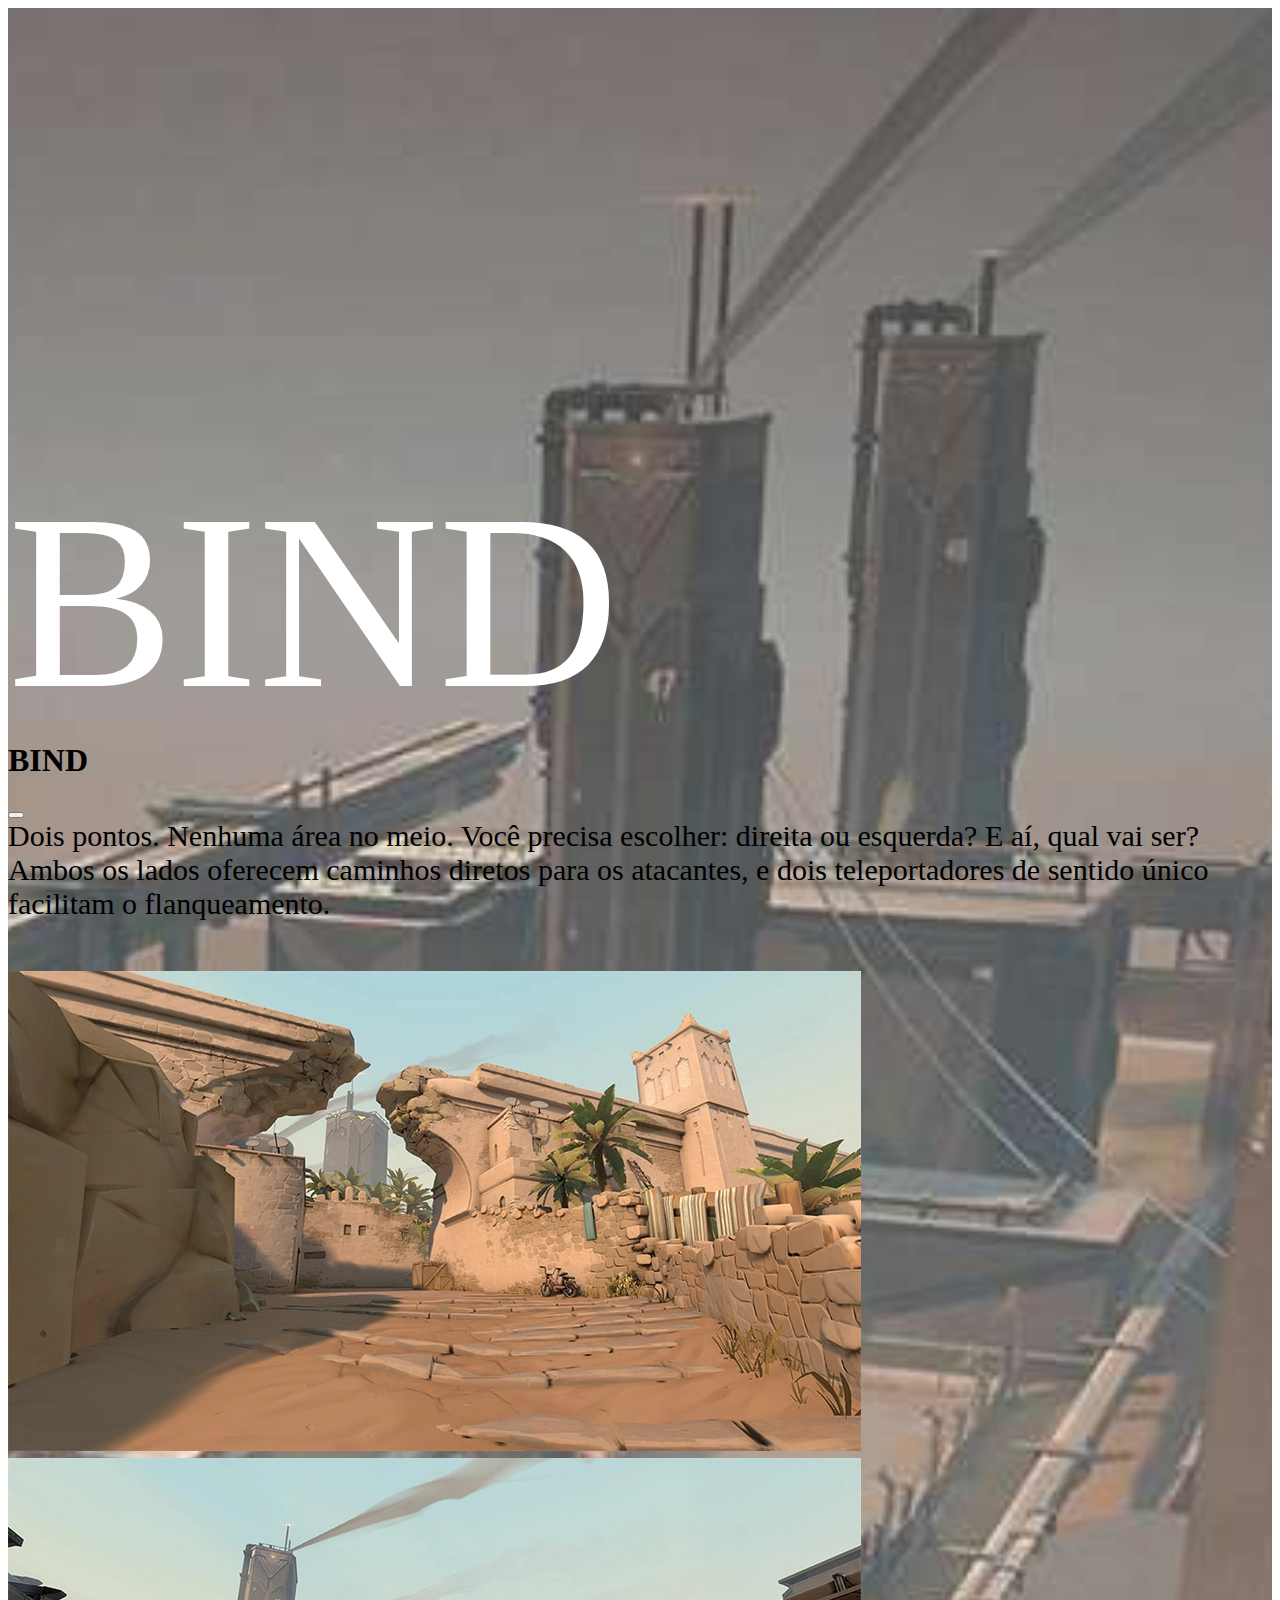
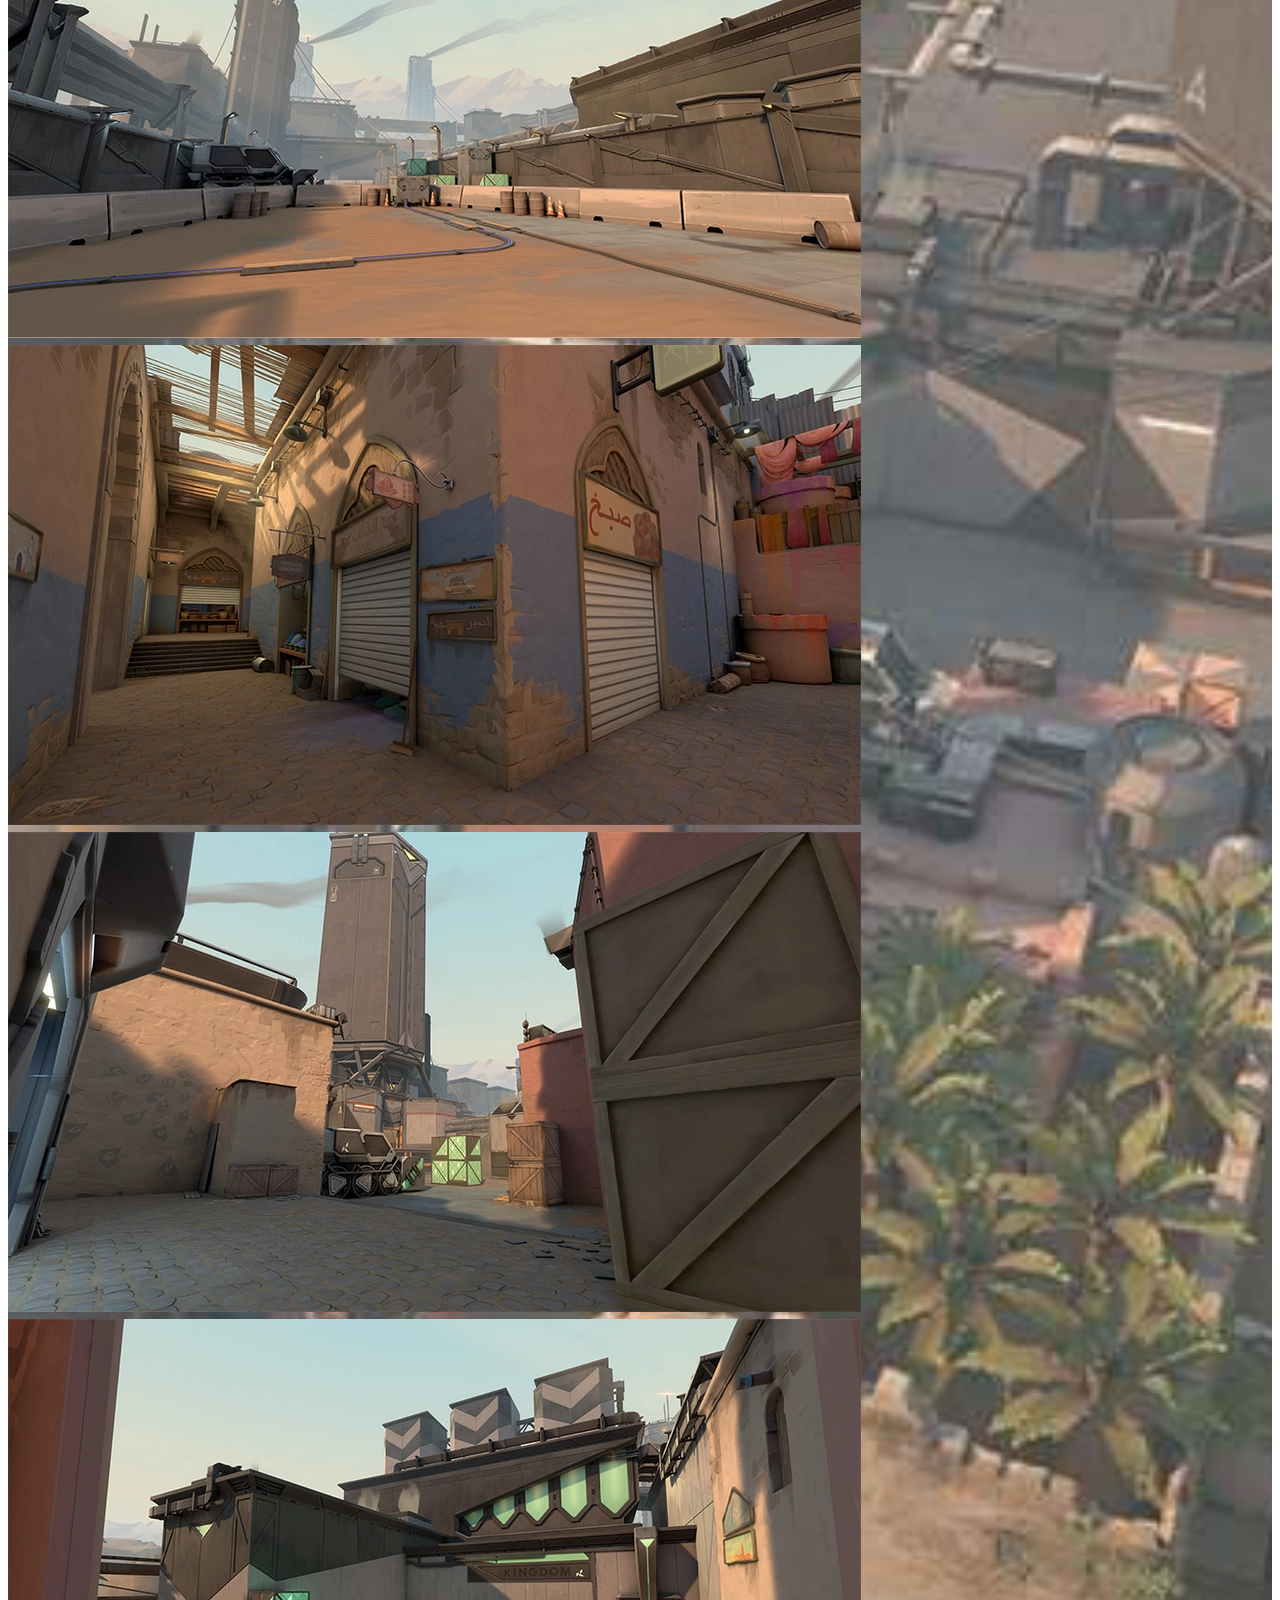
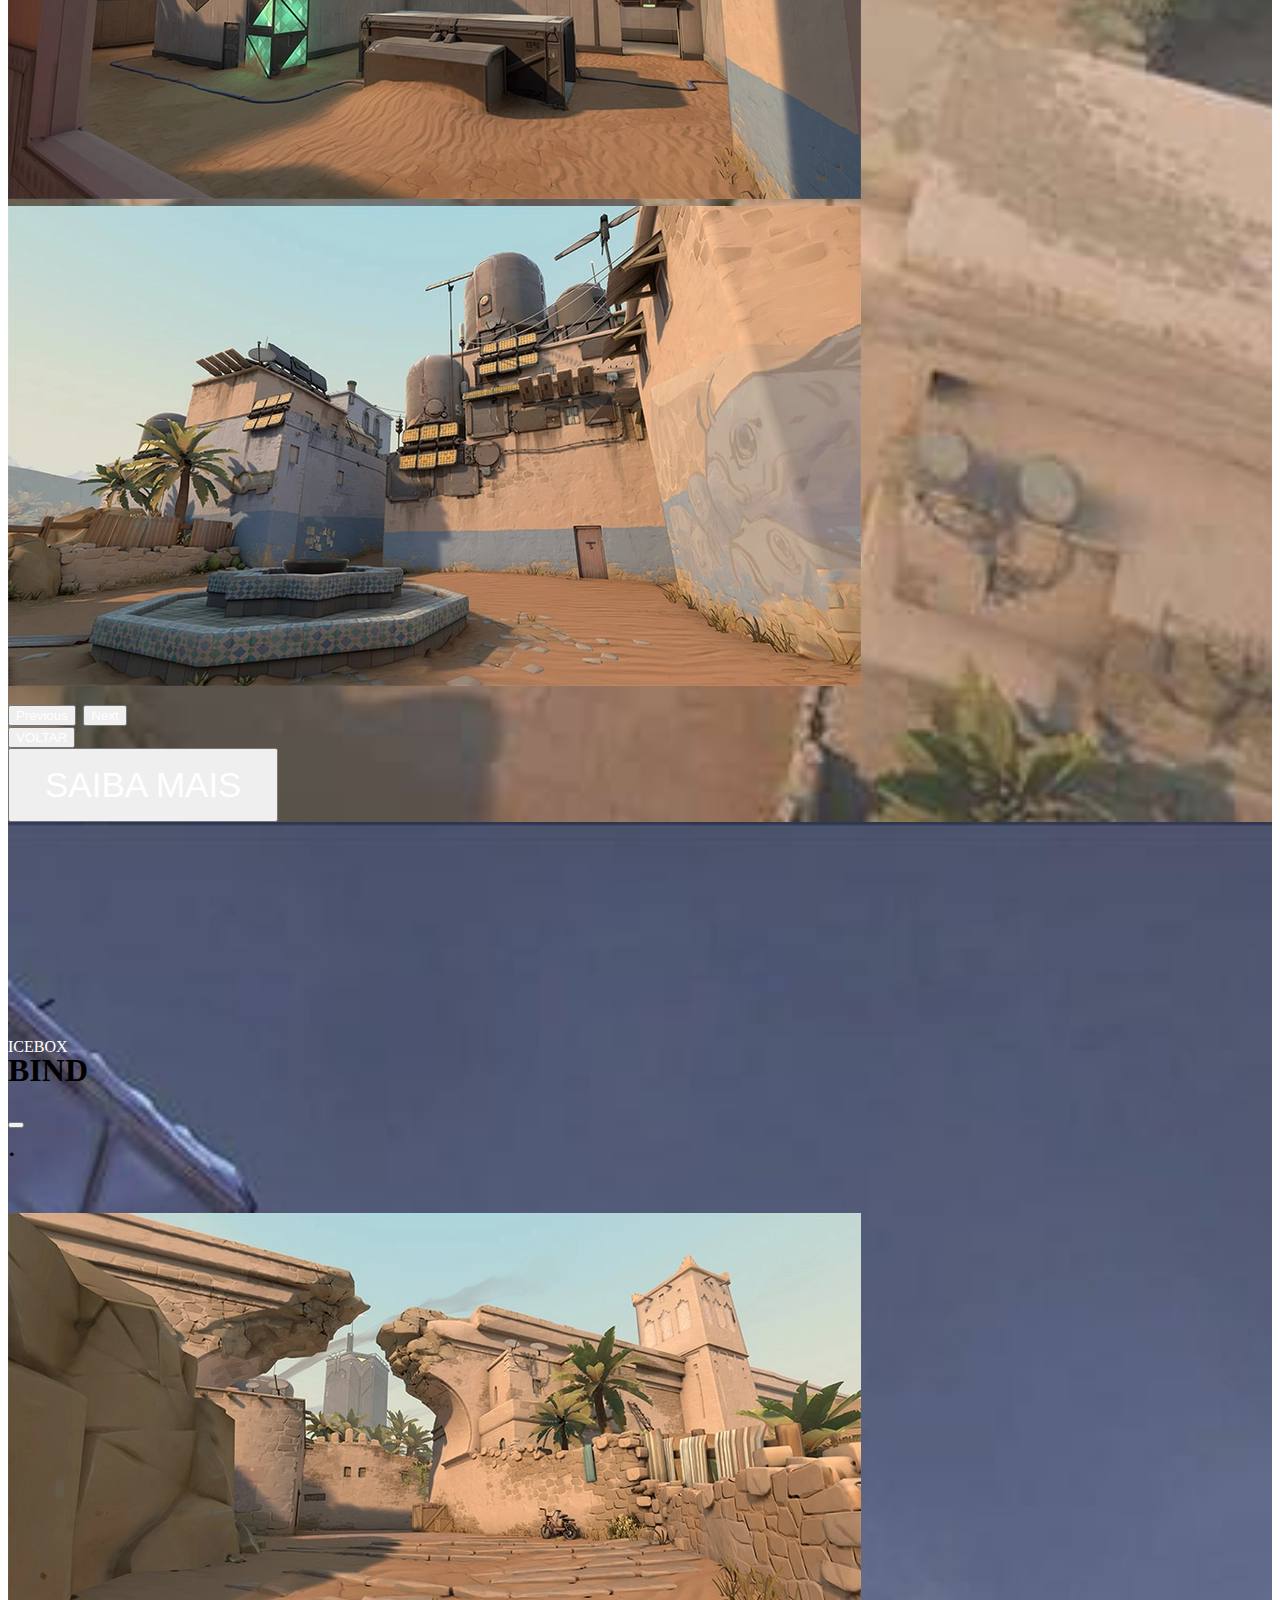
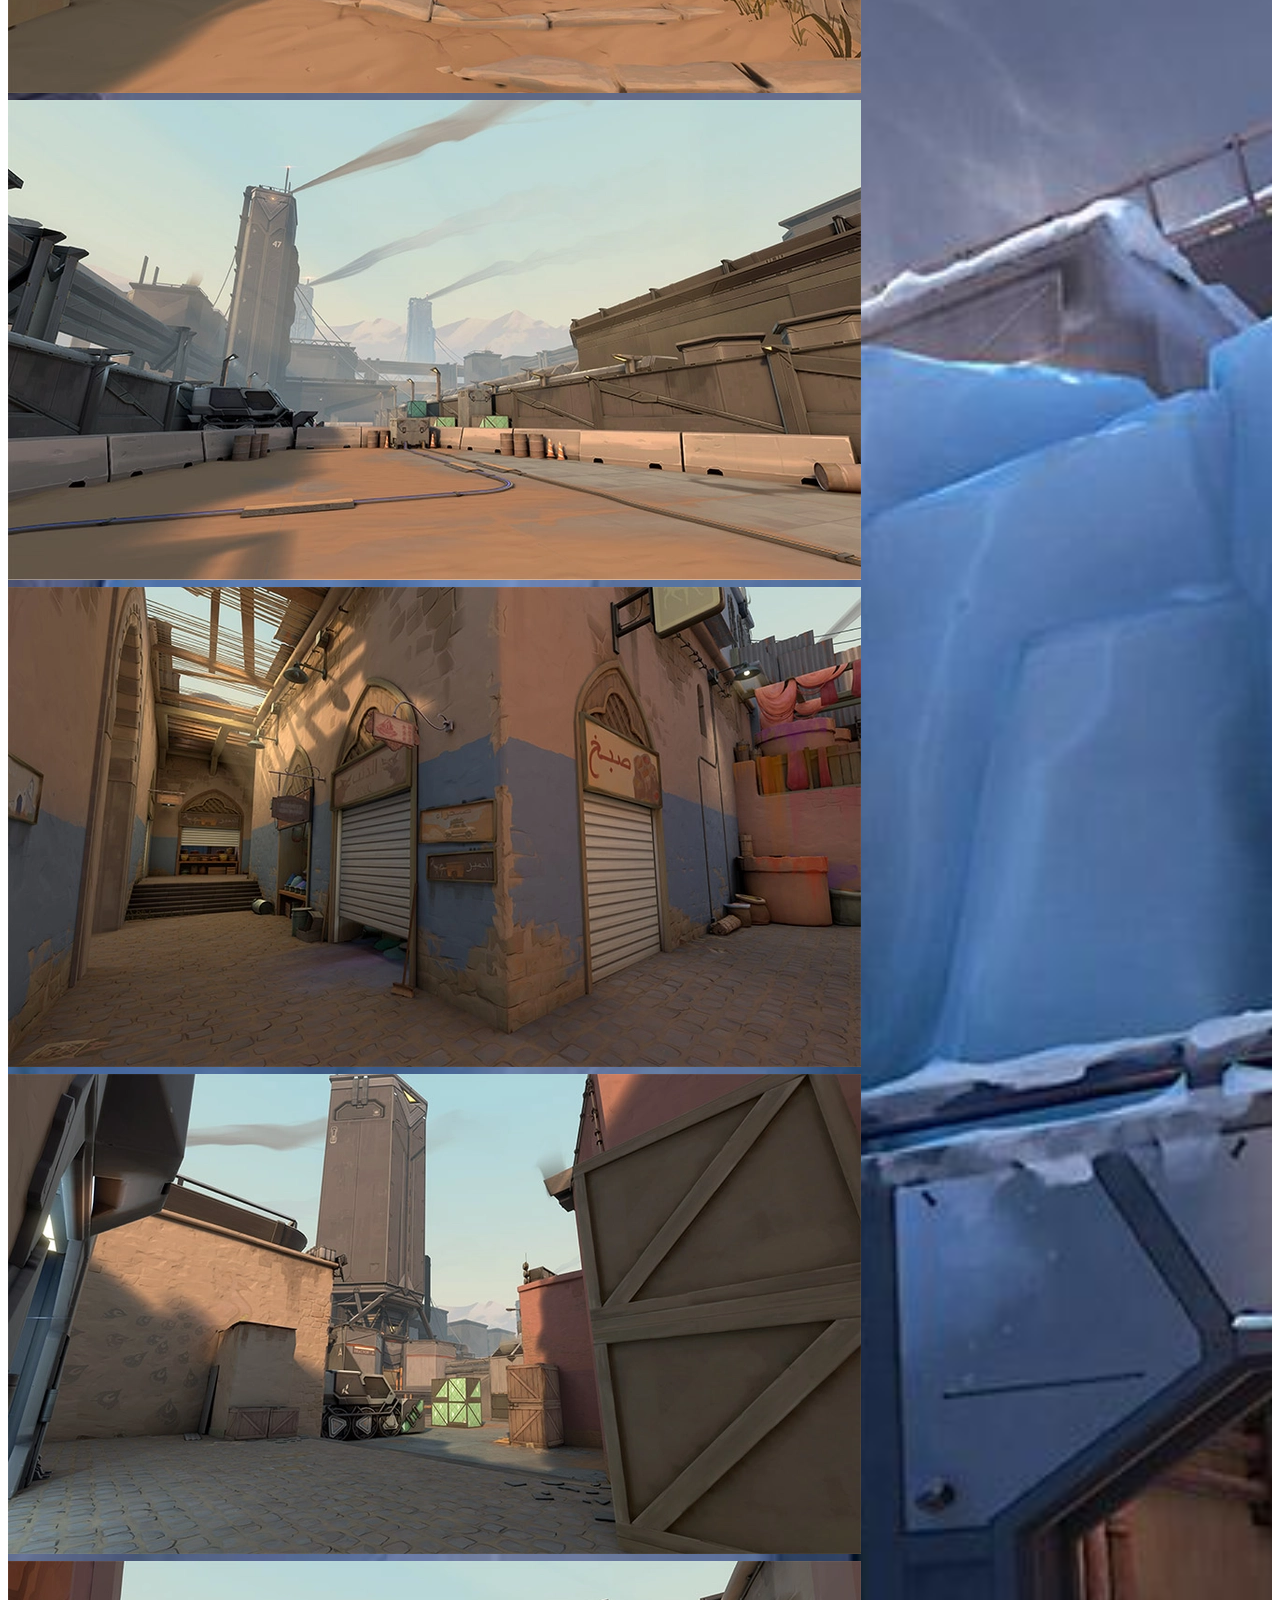
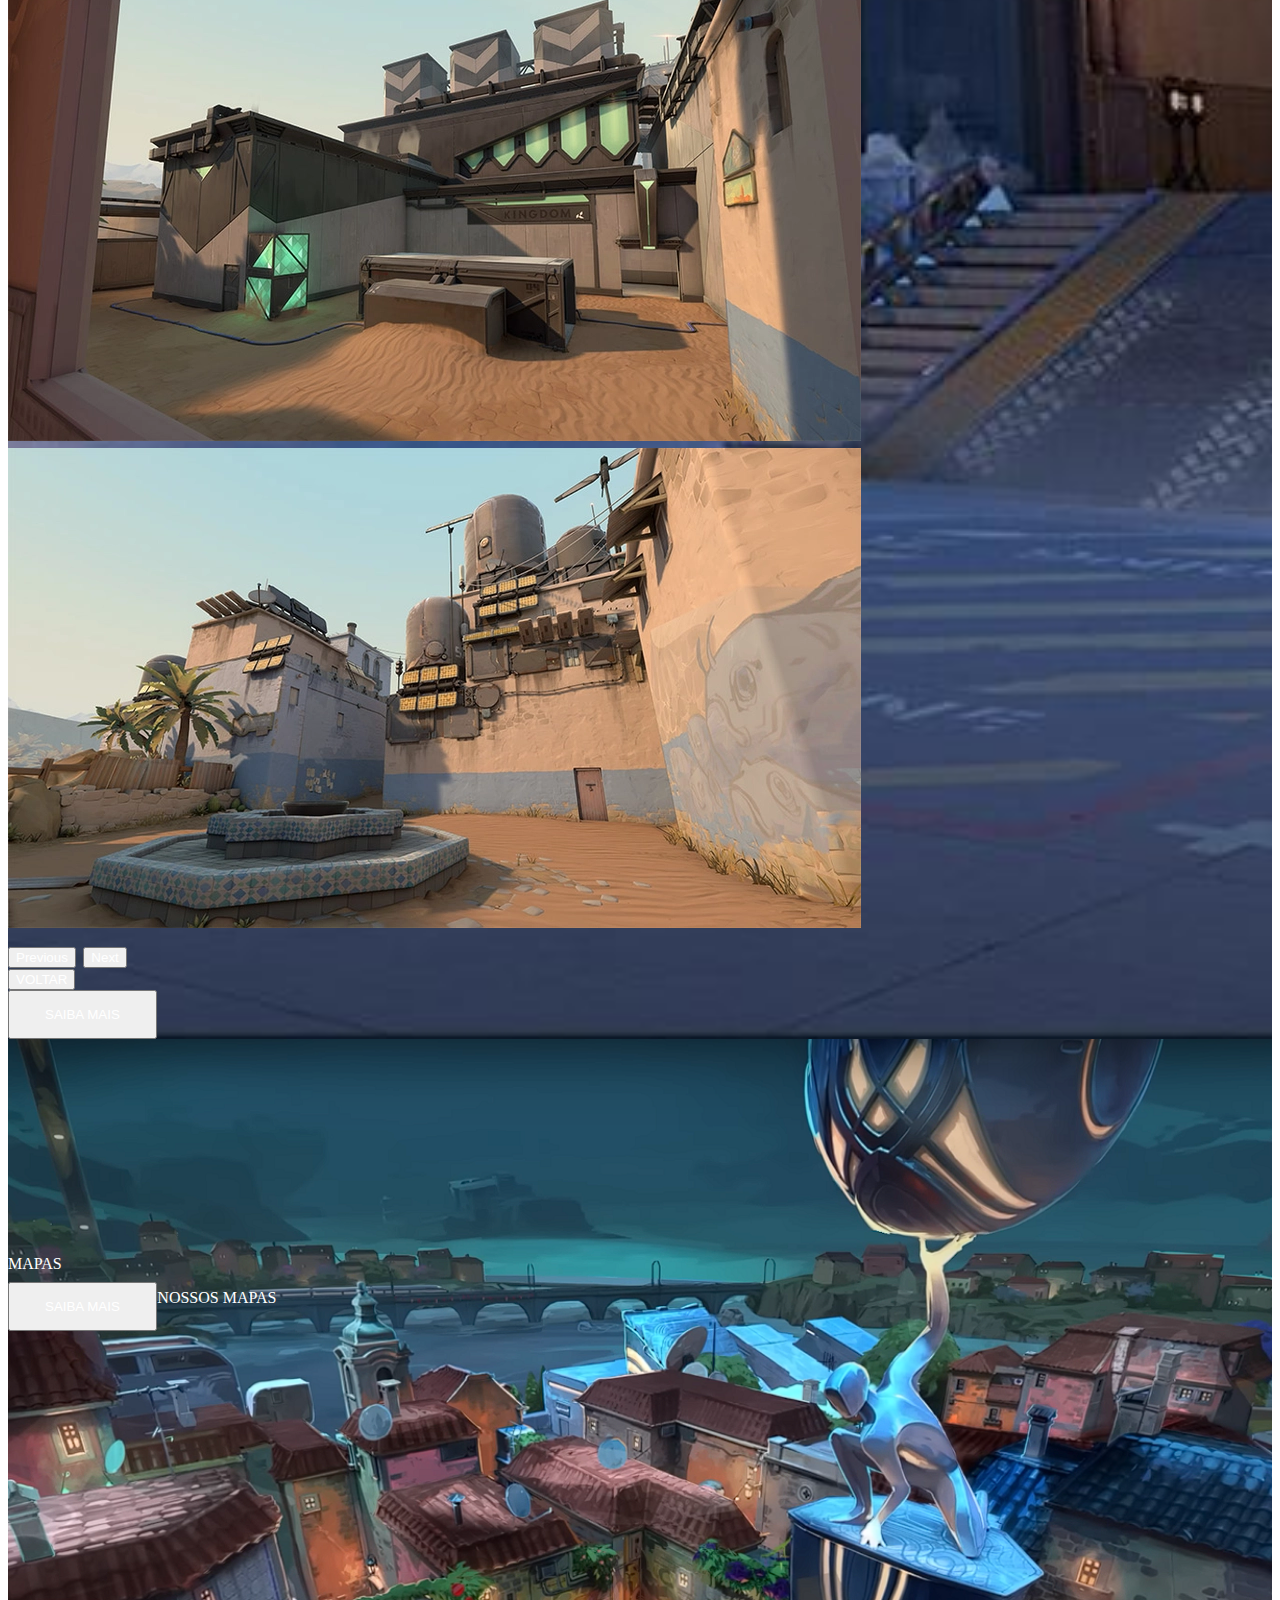
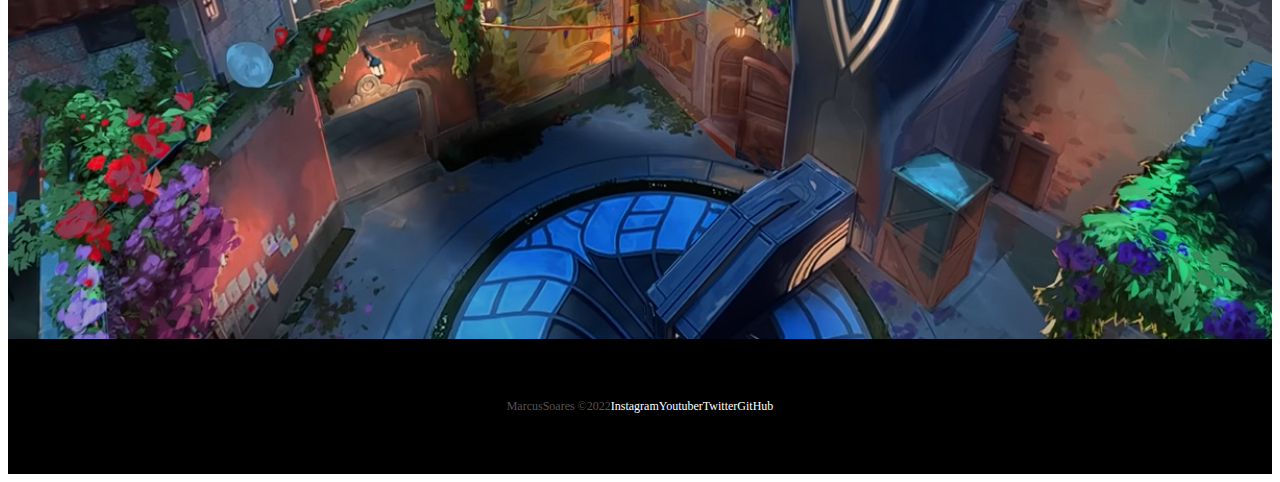
<file: maps.html>
<!DOCTYPE html>
<html lang="en">
<head>
    <meta charset="UTF-8">
    <meta http-equiv="X-UA-Compatible" content="IE=edge">
    <meta name="viewport" content="width=device-width, initial-scale=1.0">

    <!-- Css Bootstrap -->
    <link href="https://cdn.jsdelivr.net/npm/bootstrap@5.3.1/dist/css/bootstrap.min.css" rel="stylesheet" integrity="sha384-4bw+/aepP/YC94hEpVNVgiZdgIC5+VKNBQNGCHeKRQN+PtmoHDEXuppvnDJzQIu9" crossorigin="anonymous">

    <link rel="stylesheet" href="https://cdn.jsdelivr.net/npm/bootstrap-icons@1.10.5/font/bootstrap-icons.css">

    <!-- Lib text css -->

    <!-- Css -->
    <link rel="stylesheet" href="css/style.css">
    <link rel="stylesheet" href="css/maps.css">

    <link rel="shortcut icon" href="img/icon valorant.png" type="image/x-icon">
    <title>Valorant</title>
</head>
<body class="bg-danger">
    
    <!-- <div class="container-fluid container00 container01">
        <div class="container">
            <header class="header">
                <nav class="navbar navbar-expand-lg navbar-dark bg-transparent pt-4">
                    <div class="container-fluid">
                        <a href="index.html">
                            <img src="img/[CITYPNG.COM]HD Valorant White Text Logo PNG - 5019x1526.png" alt="logoOBX" class="logoPc img-fluid">
                        </a>

                        <button class="navbar-toggler" type="button" data-toggle="collapse" data-target="#navbarNav" aria-controls="navbarNav" aria-expanded="false" aria-label="Toggle navigation">
                            <span class="navbar-toggler-icon"></span>
                          </button>
                          <div class="collapse navbar-collapse" id="navbarNav">
                            <ul class="navbar-nav">
                              <li class="nav-item">
                                <a class="nav-link" href="agentes.html" id="navItem">AGENTES</a>
                              </li>
                              <li class="nav-item">
                                <a class="nav-link" href="maps.html" id="navItem">MAPAS</a>
                              </li>
                              
                            </ul>
                          </div>
                    </div>
                </nav>
            </header>

        </div> -->

        <!-- <div class="container titlePadding">
            <p class="h5 " id="launchComing">
                Um jogo de tiro tático 5x5 com personagens originais
            </p>

            <p class=" mediumTitle">
                <img src="img/[CITYPNG.COM]HD Valorant White Text Logo PNG - 5019x1526.png" alt="" class="imgv">
            </p>    

            <a type="button" class="btn btn-outline-light mt-5" id="button" href="https://authenticate.riotgames.com/?client_id=prod-xsso-playvalorant&code_challenge=J9v2msazWaplgbl-F2va8V5GEUZ2dvTg0z9ITxeEjng&method=riot_identity_signup&platform=web&redirect_uri=https%3A%2F%2Fauth.riotgames.com%2Fauthorize%3Fclient_id%3Dprod-xsso-playvalorant%26code_challenge%3DJ9v2msazWaplgbl-F2va8V5GEUZ2dvTg0z9ITxeEjng%26code_challenge_method%3DS256%26prompt%3Dsignup%26redirect_uri%3Dhttps%253A%252F%252Fxsso.playvalorant.com%252Fredirect%26response_type%3Dcode%26scope%3Dopenid%2520account%2520email%26show_region%3Dtrue%26state%3Dcb45c43f4317341e959149dd59%26uri%3Dhttps%253A%252F%252Fplayvalorant.com%252Fpt-br%252Fdownload&show_region=true">JOGUE GRÁTIS</a>

            <div class="container text-center ">
                <img src="img/Home/arrowDown.gif" class="arroDonw" alt="arroDonw">
            </div>

        </div>
    </div>  -->

<!-- Bind -->
    <div class="container-fluid container00 container02">
        <div class="container titlePadding">
            <p class="h1 shortTitle txt-maps">
                BIND
            </p>
            
            <!-- Modal -->
            <div class="modal fade bg-dark " id="staticBackdrop" data-bs-backdrop="static" data-bs-keyboard="false" tabindex="-1" aria-labelledby="staticBackdropLabel" aria-hidden="true">
                <div class="modal-dialog modal-xl">
                <div class="modal-content">
                    <div class="modal-header">
                    <h1 class="modal-title fs-5 mondal-text" id="staticBackdropLabel">BIND</h1>
                    <button type="button" class="btn-close" data-bs-dismiss="modal" aria-label="Close"></button>
                    </div>

                    <div class="modal-body mondal-text bind">
                        Dois pontos. Nenhuma área no meio. Você precisa escolher: direita ou esquerda? E aí, qual vai ser? Ambos os lados oferecem caminhos diretos para os atacantes, e dois teleportadores de sentido único facilitam o flanqueamento.

                        <div id="carouselExampleFade" class="carousel  slide carousel-fade">
                            <div class="carousel-inner carousel-edit">

                              <div class="carousel-item active">
                                <img src="img/bind/bind1.webp" class="d-block w-100" alt="...">
                              </div>

                              <div class="carousel-item">
                                <img src="img/bind/bind3.webp" class="d-block w-100" alt="...">
                              </div>

                              <div class="carousel-item">
                                <img src="img/bind/bind4.webp" class="d-block w-100" alt="...">
                              </div>

                              <div class="carousel-item">
                                <img src="img/bind/bind5.webp" class="d-block w-100" alt="...">
                              </div>

                              <div class="carousel-item">
                                <img src="img/bind/bind6.webp" class="d-block w-100" alt="...">
                              </div>

                              <div class="carousel-item">
                                <img src="img/bind/bind7.webp" class="d-block w-100" alt="...">
                              </div>
                            </div>
                            <button class="carousel-control-prev" type="button" data-bs-target="#carouselExampleFade" data-bs-slide="prev">
                              <span class="carousel-control-prev-icon" aria-hidden="true"></span>
                              <span class="visually-hidden">Previous</span>
                            </button>
                            <button class="carousel-control-next" type="button" data-bs-target="#carouselExampleFade" data-bs-slide="next">
                              <span class="carousel-control-next-icon" aria-hidden="true"></span>
                              <span class="visually-hidden">Next</span>
                            </button>
                          </div>

                    </div>
                    <div class="modal-footer">
                    <button type="button" class="btn btn-dark" data-bs-dismiss="modal">VOLTAR</button>
                    </div>
                </div>
                </div>
            </div>
            <button type="button" class="btn txt-p btn-outline-light mt-5" id="button" data-bs-toggle="modal" data-bs-target="#staticBackdrop">SAIBA MAIS</button>
        </div>

    </div>

    <!-- Fim Bind -->

    <!-- Icebox -->
    <div class="container-fluid container00 container03">
        <div class="container titlePadding">
            <p class="h1 shortTitle">
                ICEBOX
            </p>


            <!-- Modal -->
            <div class="modal fade bg-dark " id="staticBackdrop2" data-bs-backdrop="static" data-bs-keyboard="false" tabindex="-1" aria-labelledby="staticBackdropLabel" aria-hidden="true">
                <div class="modal-dialog modal-xl">
                <div class="modal-content">
                    <div class="modal-header">
                    <h1 class="modal-title fs-5 mondal-text" id="staticBackdropLabel">BIND</h1>
                    <button type="button" class="btn-close" data-bs-dismiss="modal" aria-label="Close"></button>
                    </div>

                    <div class="modal-body mondal-text bind">
                      .

                        <div id="carouselExampleFade" class="carousel  slide carousel-fade">
                            <div class="carousel-inner carousel-edit">

                              <div class="carousel-item active">
                                <img src="img/bind/bind1.webp" class="d-block w-100" alt="...">
                              </div>

                              <div class="carousel-item">
                                <img src="img/bind/bind3.webp" class="d-block w-100" alt="...">
                              </div>

                              <div class="carousel-item">
                                <img src="img/bind/bind4.webp" class="d-block w-100" alt="...">
                              </div>

                              <div class="carousel-item">
                                <img src="img/bind/bind5.webp" class="d-block w-100" alt="...">
                              </div>

                              <div class="carousel-item">
                                <img src="img/bind/bind6.webp" class="d-block w-100" alt="...">
                              </div>

                              <div class="carousel-item">
                                <img src="img/bind/bind7.webp" class="d-block w-100" alt="...">
                              </div>
                            </div>
                            <button class="carousel-control-prev" type="button" data-bs-target="#carouselExampleFade" data-bs-slide="prev">
                              <span class="carousel-control-prev-icon" aria-hidden="true"></span>
                              <span class="visually-hidden">Previous</span>
                            </button>
                            <button class="carousel-control-next" type="button" data-bs-target="#carouselExampleFade" data-bs-slide="next">
                              <span class="carousel-control-next-icon" aria-hidden="true"></span>
                              <span class="visually-hidden">Next</span>
                            </button>
                          </div>

                    </div>
                    <div class="modal-footer">
                    <button type="button" class="btn btn-dark" data-bs-dismiss="modal">VOLTAR</button>
                    </div>
                </div>
                </div>
            </div>

            
            <button type="button" class="btn btn-outline-light mt-5" id="button" data-bs-target="#staticBackdrop2" data-bs-toggle="modal">SAIBA MAIS</button>
        </div>

    </div>

    <!-- fim Icebox -->

    <div class="container-fluid container00 container04">
        <div class="container titlePadding">

            <p class="h5" id="launchComing">
                MAPAS
            </p>

            <p class="h1 mediumTitle">
                VENHA CONHECER NOSSOS MAPAS
            </p>
            <button type="button" class="btn btn-outline-light mt-5" id="button">SAIBA MAIS</button>
        </div>

    </div>


    <footer class="container-fluid footer">
        <span class="me-4 copyOBC">
            MarcusSoares &copy;2022
        </span>

        <a href="" target="_blank" class="me-4">Instagram</a>
        <a href="" target="_blank" class="me-4">Youtuber</a>
        <a href="" target="_blank" class="me-4">Twitter</a>
        <a href="" target="_blank">GitHub</a>
    </footer>


    <!-- Js Bootstrap -->
    <script src="https://cdn.jsdelivr.net/npm/bootstrap@5.3.1/dist/js/bootstrap.bundle.min.js" integrity="sha384-HwwvtgBNo3bZJJLYd8oVXjrBZt8cqVSpeBNS5n7C8IVInixGAoxmnlMuBnhbgrkm" crossorigin="anonymous"></script>

    <!-- Lib text Js -->
</body>
</html>
</file>
<file: css/style.css>
@import url("https://fonts.googleapis.com/css2?family=Rubik:wght@400;514&amp;display=swap");
* {
  color: white;
}

* {
  color: white;
}

.header {
  font-size: 12px;
  font-weight: bold;
}
.header #navItem {
  color: white;
}
.header #navItem:hover {
  color: #b9b9b9;
}

.container00 {
  min-height: 100vh;
  background-size: cover;
  background-repeat: no-repeat;
  background-position: center;
}

.arroDonw {
  display: inline-block;
  width: 90px;
  margin-top: 5px;
}

.logoPc {
  width: 240px;
  margin-left: -10px;
  margin-right: 40px;
}

#button {
  padding: 15px 35px;
}

.footer {
  background-color: black;
  height: 15vh;
  font-size: 12px;
  font-weight: 500;
  display: flex;
  align-items: center;
  justify-content: center;
}
.footer a {
  text-decoration: none;
  color: white;
}
.footer a:hover {
  color: #b9b9b9;
}
.footer .copyOBC {
  color: #555252;
}

@media (max-width: 405px) {
  .logoPc {
    width: 180px;
    margin-top: 15px;
  }
  .footer {
    font-size: 10px;
  }
}
@media (max-width: 350px) {
  .logoPc {
    width: 150px;
    margin-top: 15px;
  }
}
.container01 {
  background-image: url(../../img/home/p4.gif);
}

.container02 {
  background-image: url(../../img/home/p1.jpg);
}

.container03 {
  background-image: url(../../img/home/p2.jpg);
}

.container04 {
  background-image: url(../../img/home/p3.png);
}

.imgv {
  width: 250px;
}

.titlePadding {
  padding-top: 200px;
}

.shortTitle {
  width: 550px;
  margin-bottom: -25px;
}

.mediumTitle {
  width: 650px;
  margin-bottom: -25px;
}

@media (max-width: 750px) {
  .titlePadding {
    padding-top: 120px;
  }
  .shortTitle, .mediumTitle {
    width: auto;
    font-size: 50px;
  }
}
@media (max-width: 380px) {
  .shortTitle, .mediumTitle {
    width: auto;
    font-size: 30px;
  }
}

/*# sourceMappingURL=style.css.map */

.cl{
  
}
</file>
<file: css/maps.css>
.container02 {
    background-image: url(../img/wallpaper/wallpaper01.jpg);
    
  }

  .container03 {
    background-image: url(../img/wallpaper/icebox.jpg);
  
  }

  .mondal-text{
    color: black;
  }

  .bg-modal{
    background-color: black;
  }
  .txt-maps{
    font-size: 250px;
  }

  .carousel-item{
    
  }

  .txt-p{
    font-size: 35px;
  }

  .bind{
    font-size: 30px;
  }

  .carousel-edit {
    border-radius: 30px;
    margin-top: 50px;
    margin-right: 30px;
  }
</file>
